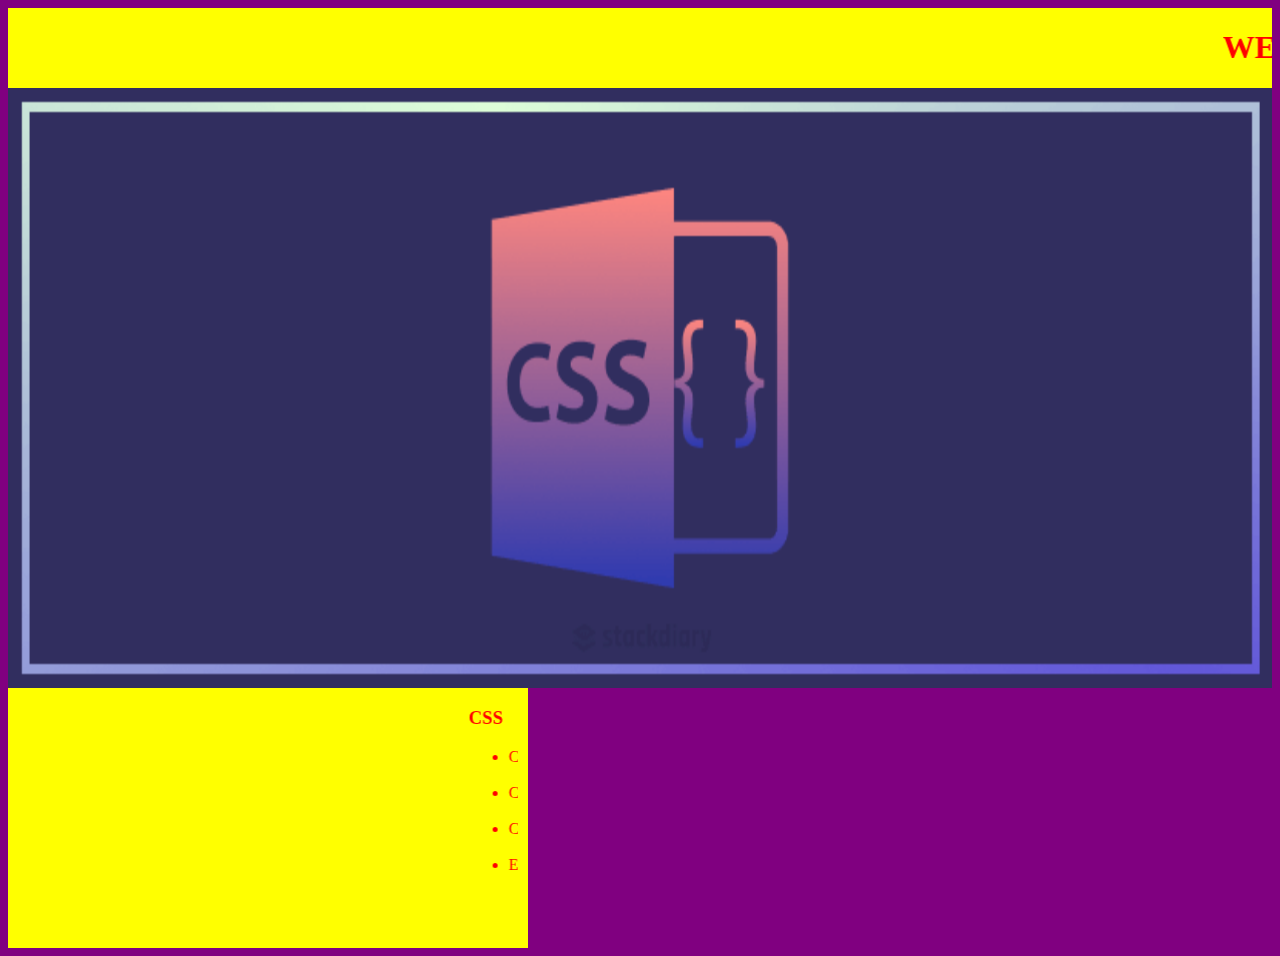
<file: LabCycle 2/exp5 Basic_CSS/index.html>
<html>
 <head>
  <link rel="stylesheet" href="style.css">
  <title>Basic CSS</title>
 </head>
 <body>
  <div id="div1">
   <marquee>
    <h1>WELCOME TO THE WORLD OF CSS!</h1>
   </marquee>
  </div>
  <div id="div2">
   
    <img src="css.png">
   
  </div>
  
   <div class="div3">
    <marquee>
    <h3>CSS</h3>
    <ul>
     <li>CSS stands for Cascading Style Sheets.</li><br>
     <li>CSS describes how HTML elements are to be displayed on screen, paper, or in other media.</li><br>
     <li>CSS saves a lot of work. It can control the layout of multiple web pages all at once.</li><br>
     <li>External stylesheets are stored in CSS files.</li><br>
    </ul>
   </marquee>
   </div>
 </body>
</html>
</file>
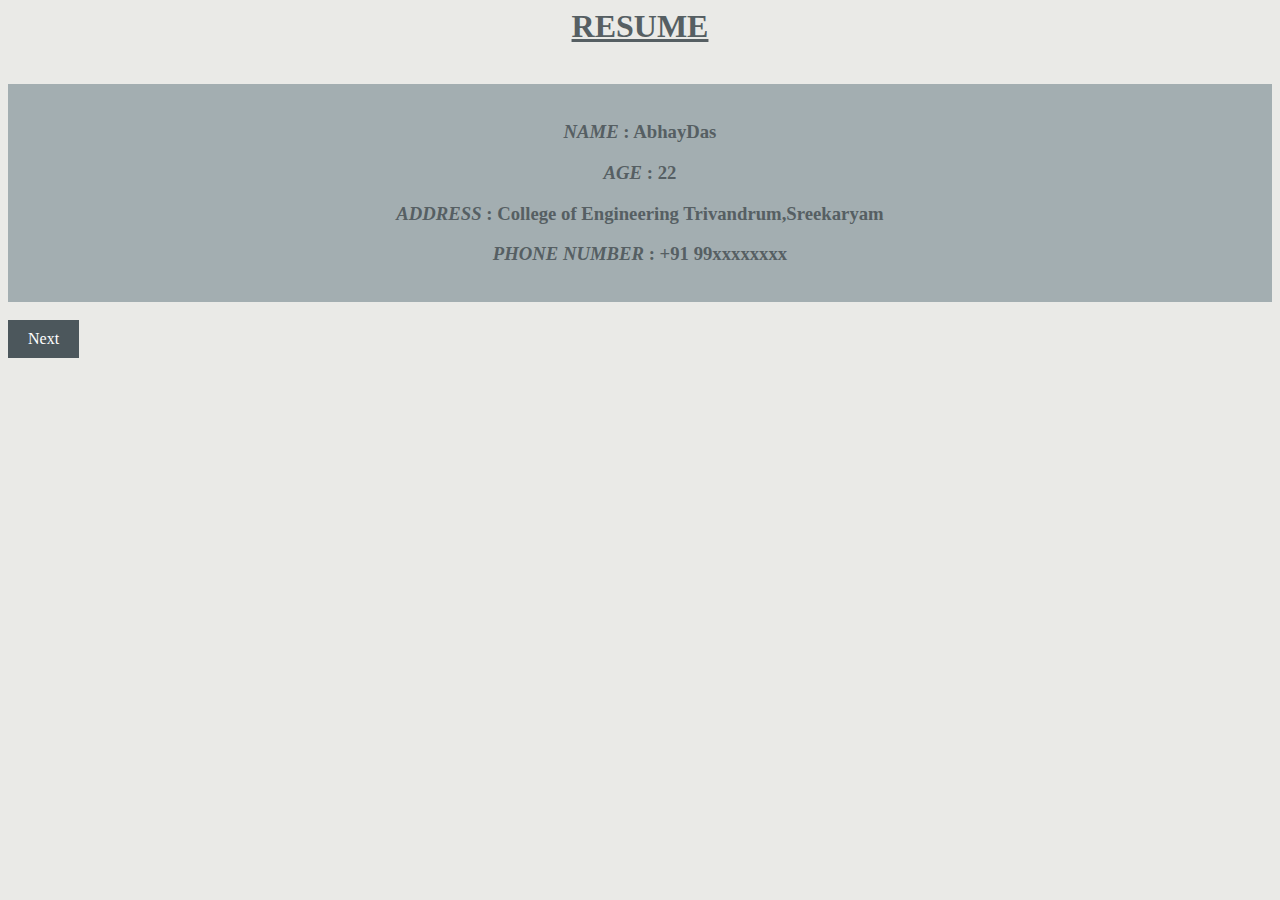
<file: exp1 Resume CSS/Page1.html>
<html>
 <head>
  <link rel="stylesheet" href="style.css">
  <title>Resume 1</title>
 </head>
 <body>
  <div id="head"> <center><h1><b><u>RESUME</u></b></h1></center> </div> <br>
  <div id="details"> <center> <br>
  <h3><i>NAME</i> : AbhayDas</h3>
  <h3><i>AGE</i> : 22</h3>
  <h3><i>ADDRESS</i> : College of Engineering Trivandrum,Sreekaryam</h3>
  <h3><i>PHONE NUMBER</i> : +91 99xxxxxxxx</h3> </center> <br>
  </div>
  
  <br>

  <a href="Page2.html">Next</a>
 </body>
</html>
</file>
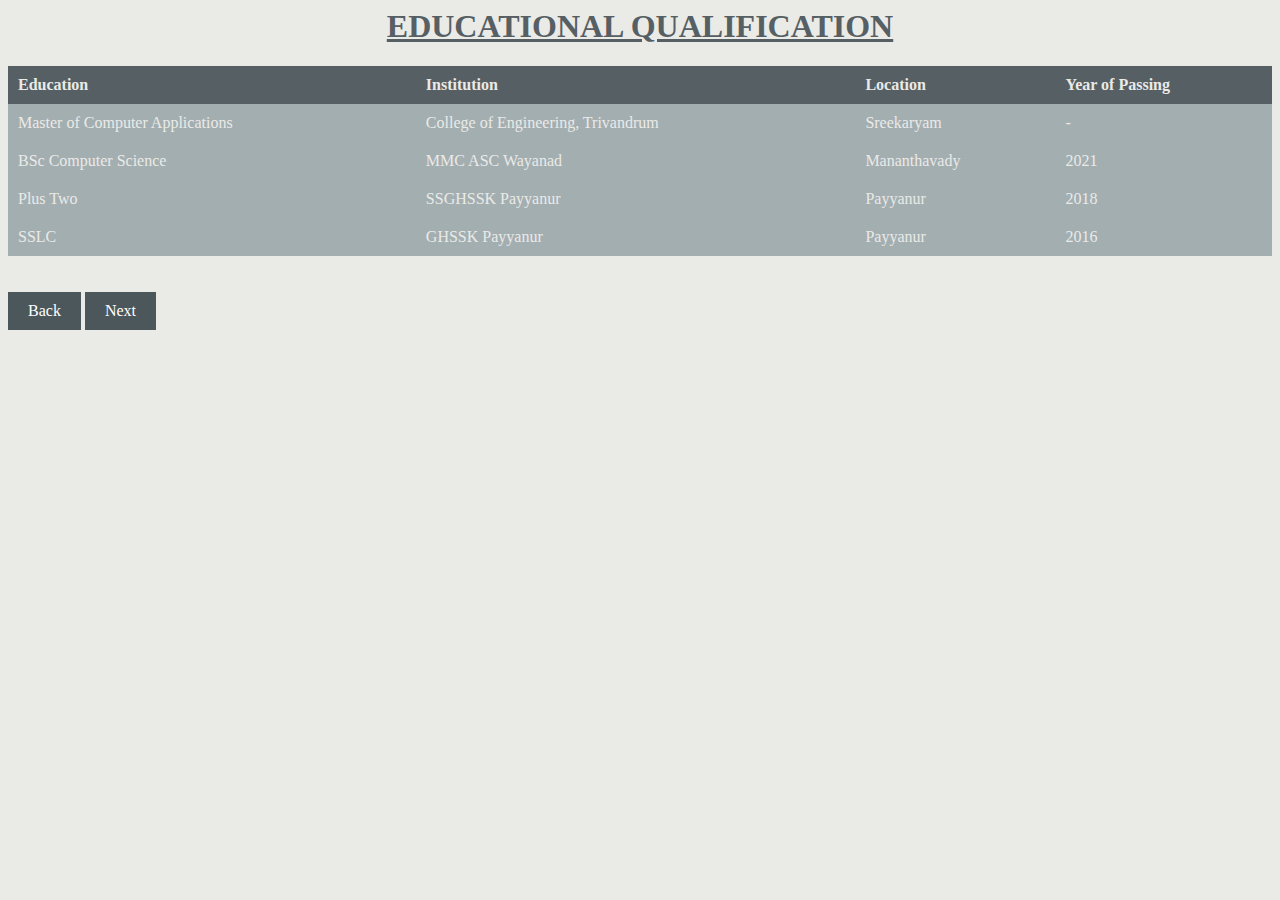
<file: exp1 Resume CSS/Page2.html>
<html>
 <head>
  <link rel="stylesheet" href="style.css">
  <title>Resume 2</title>
 </head>
 <body>
  <center><h1><b><u>EDUCATIONAL QUALIFICATION</u></b></h1></center>

  <Table>
   <th>Education</th>
   <th>Institution</th>
   <th>Location</th>
   <th>Year of Passing</th>
    <tr>
     <td>Master of Computer Applications</td>
     <td>College of Engineering, Trivandrum</td>
     <td>Sreekaryam</td>
     <td>-</td>
    </tr>
    <tr>
     <td>BSc Computer Science</td>
     <td>MMC ASC Wayanad</td>
     <td>Mananthavady</td>
     <td>2021</td>
    </tr>
    <tr>
     <td>Plus Two</td>
     <td>SSGHSSK Payyanur</td>
     <td>Payyanur</td>
     <td>2018</td>
    </tr>
    <tr>
     <td>SSLC</td>
     <td>GHSSK Payyanur</td>
     <td>Payyanur</td>
     <td>2016</td>
    </tr>
   </Table>
   
   <br><br>

   <a href="Page1.html">Back</a>
   <a href="Page3.html">Next</a>

 </body>
</html>
</file>
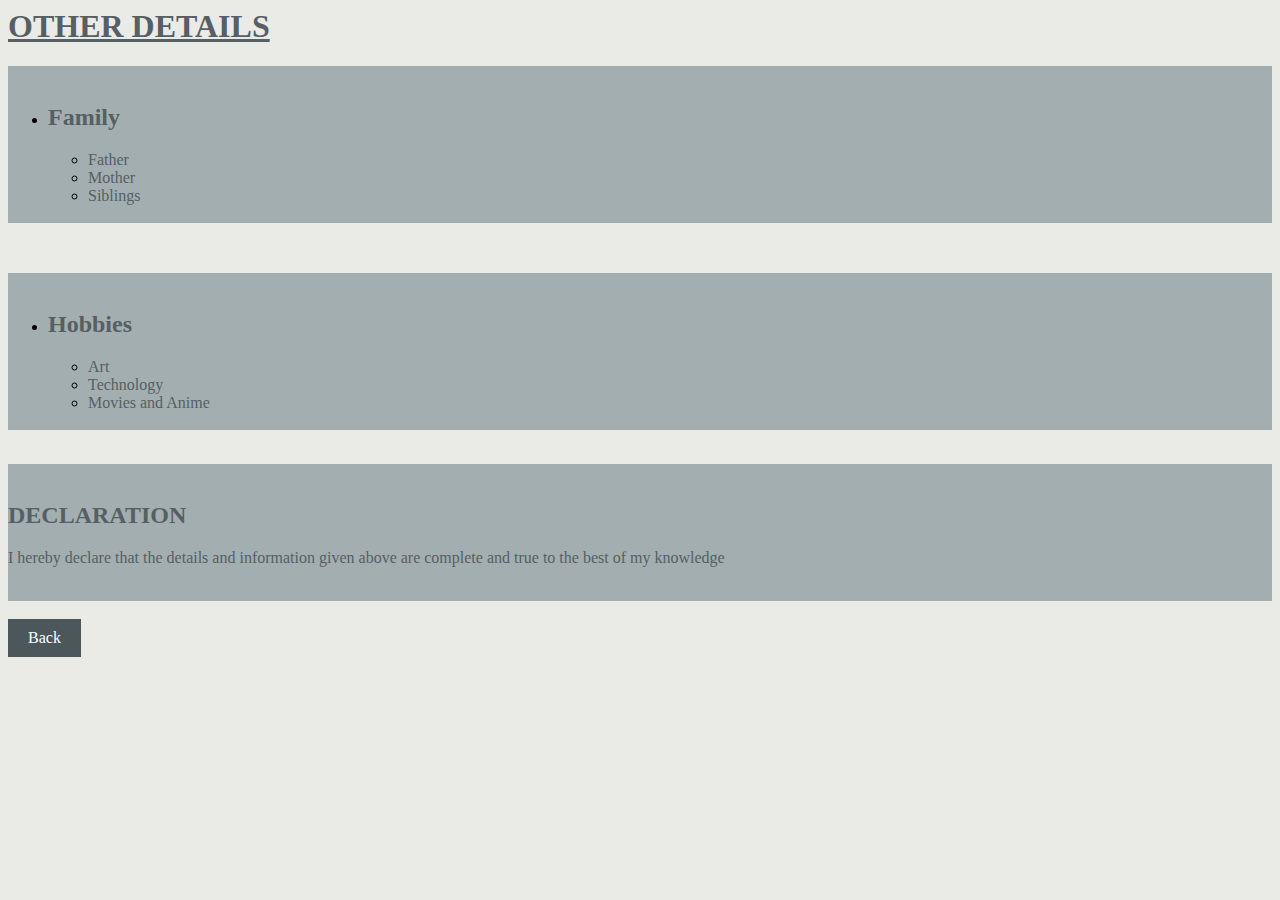
<file: exp1 Resume CSS/Page3.html>
<html>
 <head>
  <link rel="stylesheet" href="style.css">
  <title>Resume 3</title>
 </head>
 <body>
  <h1><u>OTHER DETAILS</u></h1>
  <div id="details">
   <ul> <br>
    <li><h2>Family</h2></li>
     <ul>
      <li>Father</li>
     </ul>
     <ul>
      <li>Mother</li>
     </ul>
     <ul>
      <li>Siblings</li>
     <ul>
    </ul>

    <br>

    </div>

    <br>
     
    <div id="details">
    <ul> <br>
     <li><h2>Hobbies</h2></li>
      <ul>
       <li>Art</li>
       <li>Technology</li>
       <li>Movies and Anime</li> <br>
      </ul>
     </ul>
    </div>

    <br>

    <div id="details"> <br>
     <h2>DECLARATION</h2>
      <p>I hereby declare that the details and information given above are complete and true to the best of my knowledge</p>
        <br>
    </div>
    <br>

        <a href="Page2.html">Back   </a>
    </body>
</html>
</file>
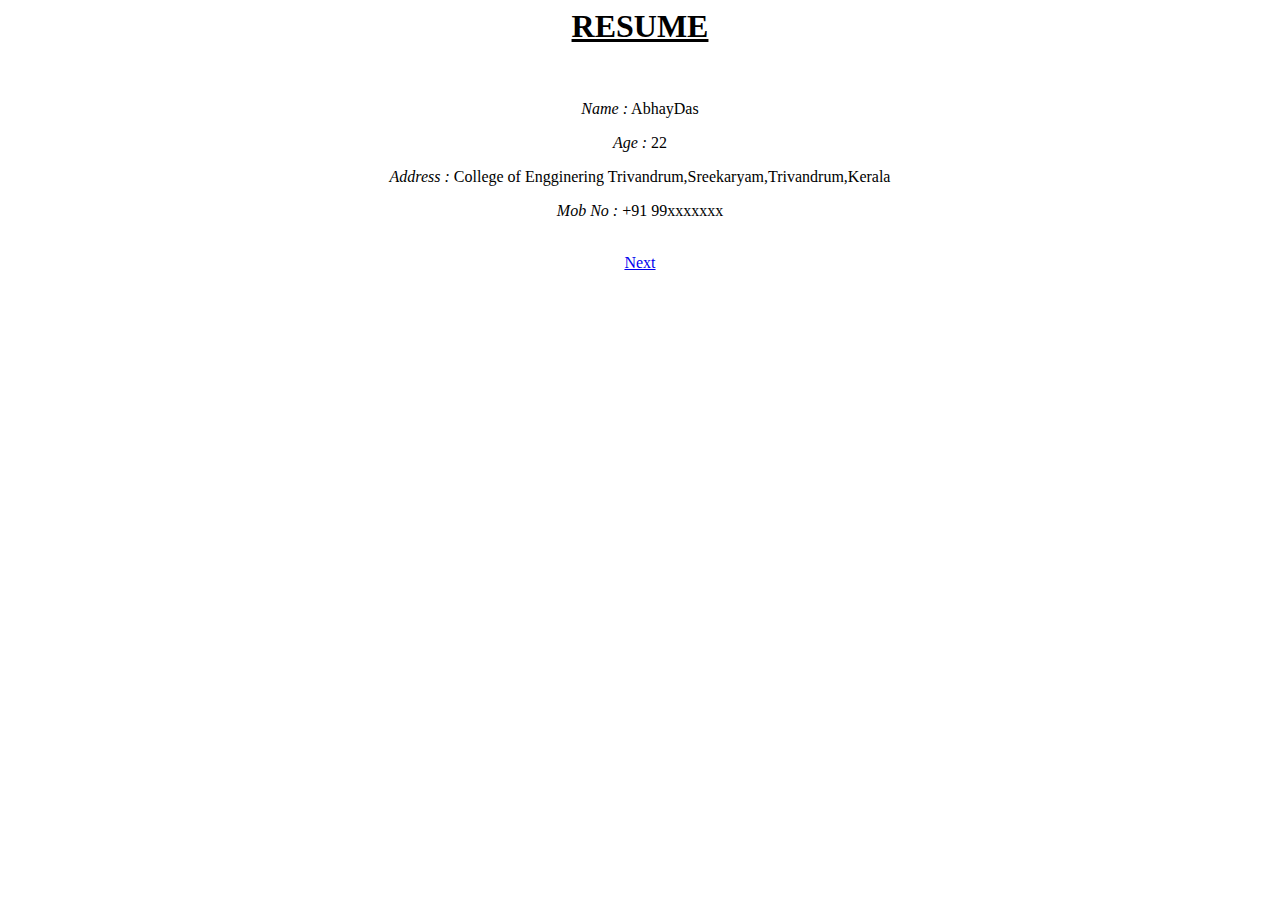
<file: exp1 Resume/test1.html>
<html>
<head>
<title>
Resume Page 1
</title>
</head>
<body>
<center><h1><b><u>RESUME</u></b></H1><br>
<P><I>Name :</i> AbhayDas</P>
<P><I>Age :</i> 22 </P>
<P><I>Address :</i> College of Engginering Trivandrum,Sreekaryam,Trivandrum,Kerala</P>
<P><I>Mob No :</i> +91 99xxxxxxx</P><br>
<a href="test2.html">Next</a>
</body>
</html>
</file>
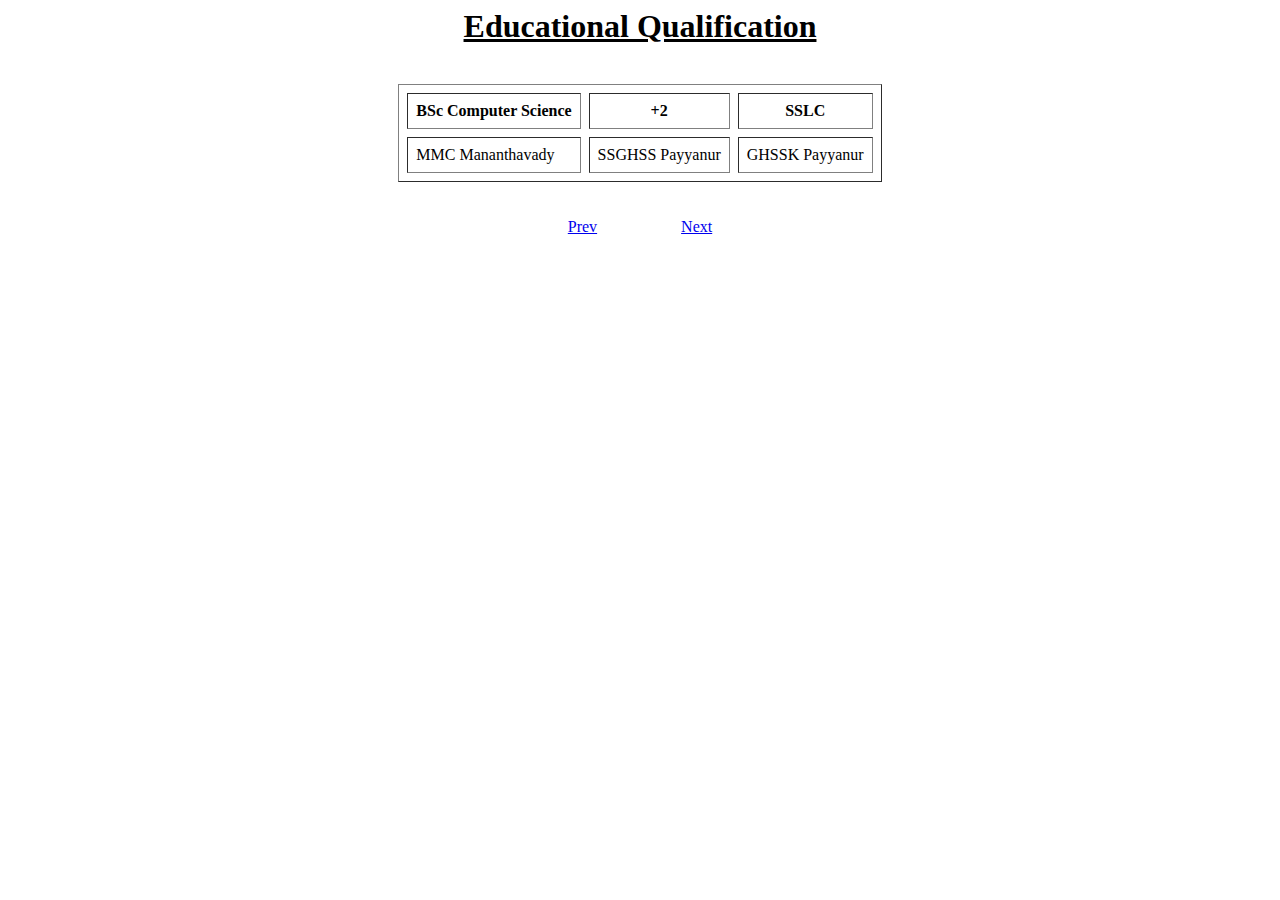
<file: exp1 Resume/test2.html>
<html>
<head>
<title>
Resume Page 2
</title></head>
<body>
<center>
<h1><u>Educational Qualification</u></h1><br>
 <table border="1"cellspacing="8" cellpadding="8">
  <tr>
    <th>BSc Computer Science </th>
    <th>+2</th>
    <th>SSLC</th>
  </tr>
  <tr>
    <td>MMC Mananthavady </td>
    <td>SSGHSS Payyanur</td>
<td>GHSSK Payyanur </td>
  </tr>
</table><br><br>
<a href="test1.html">Prev</a> &nbsp&nbsp&nbsp&nbsp&nbsp&nbsp&nbsp&nbsp&nbsp&nbsp&nbsp&nbsp&nbsp&nbsp&nbsp&nbsp&nbsp&nbsp&nbsp&nbsp<a href="test3.html">Next</a> </center>
</body>
</html>
</file>
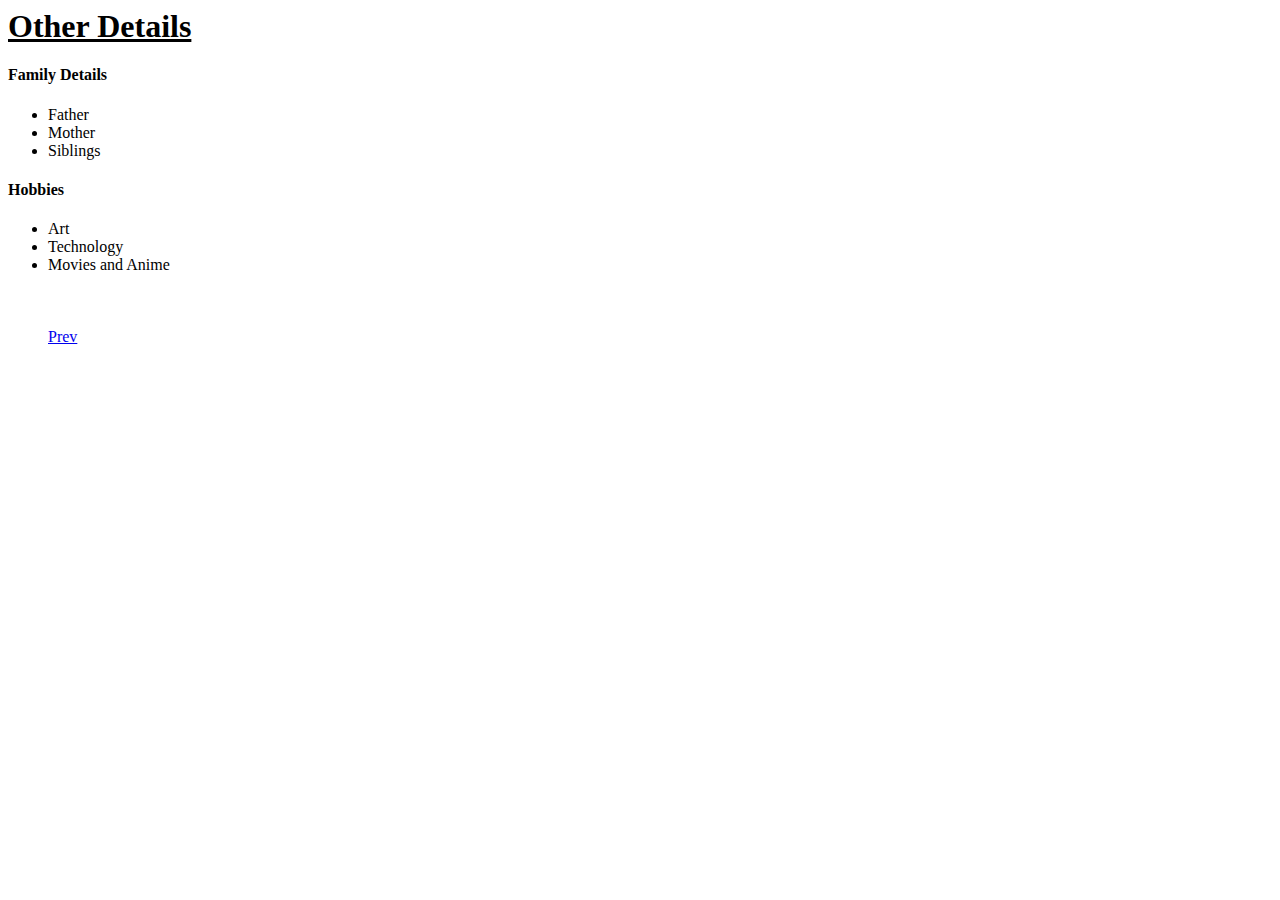
<file: exp1 Resume/test3.html>
<html>
<head>
<title>
Resume Page 3
</title></head>
<body>

<H1><u>Other Details</u></h1>
<h4>Family Details</h4>
<ul>
<li>Father</li>
<li>Mother</li>
<li>Siblings</li>
</ul>
<h4>Hobbies</h4>
<ul>
<li>Art</li>
<li>Technology</li>
<li>Movies and Anime</li><br><br><br>
<a href="test2.html">Prev</a>

</body>
</html>
</file>
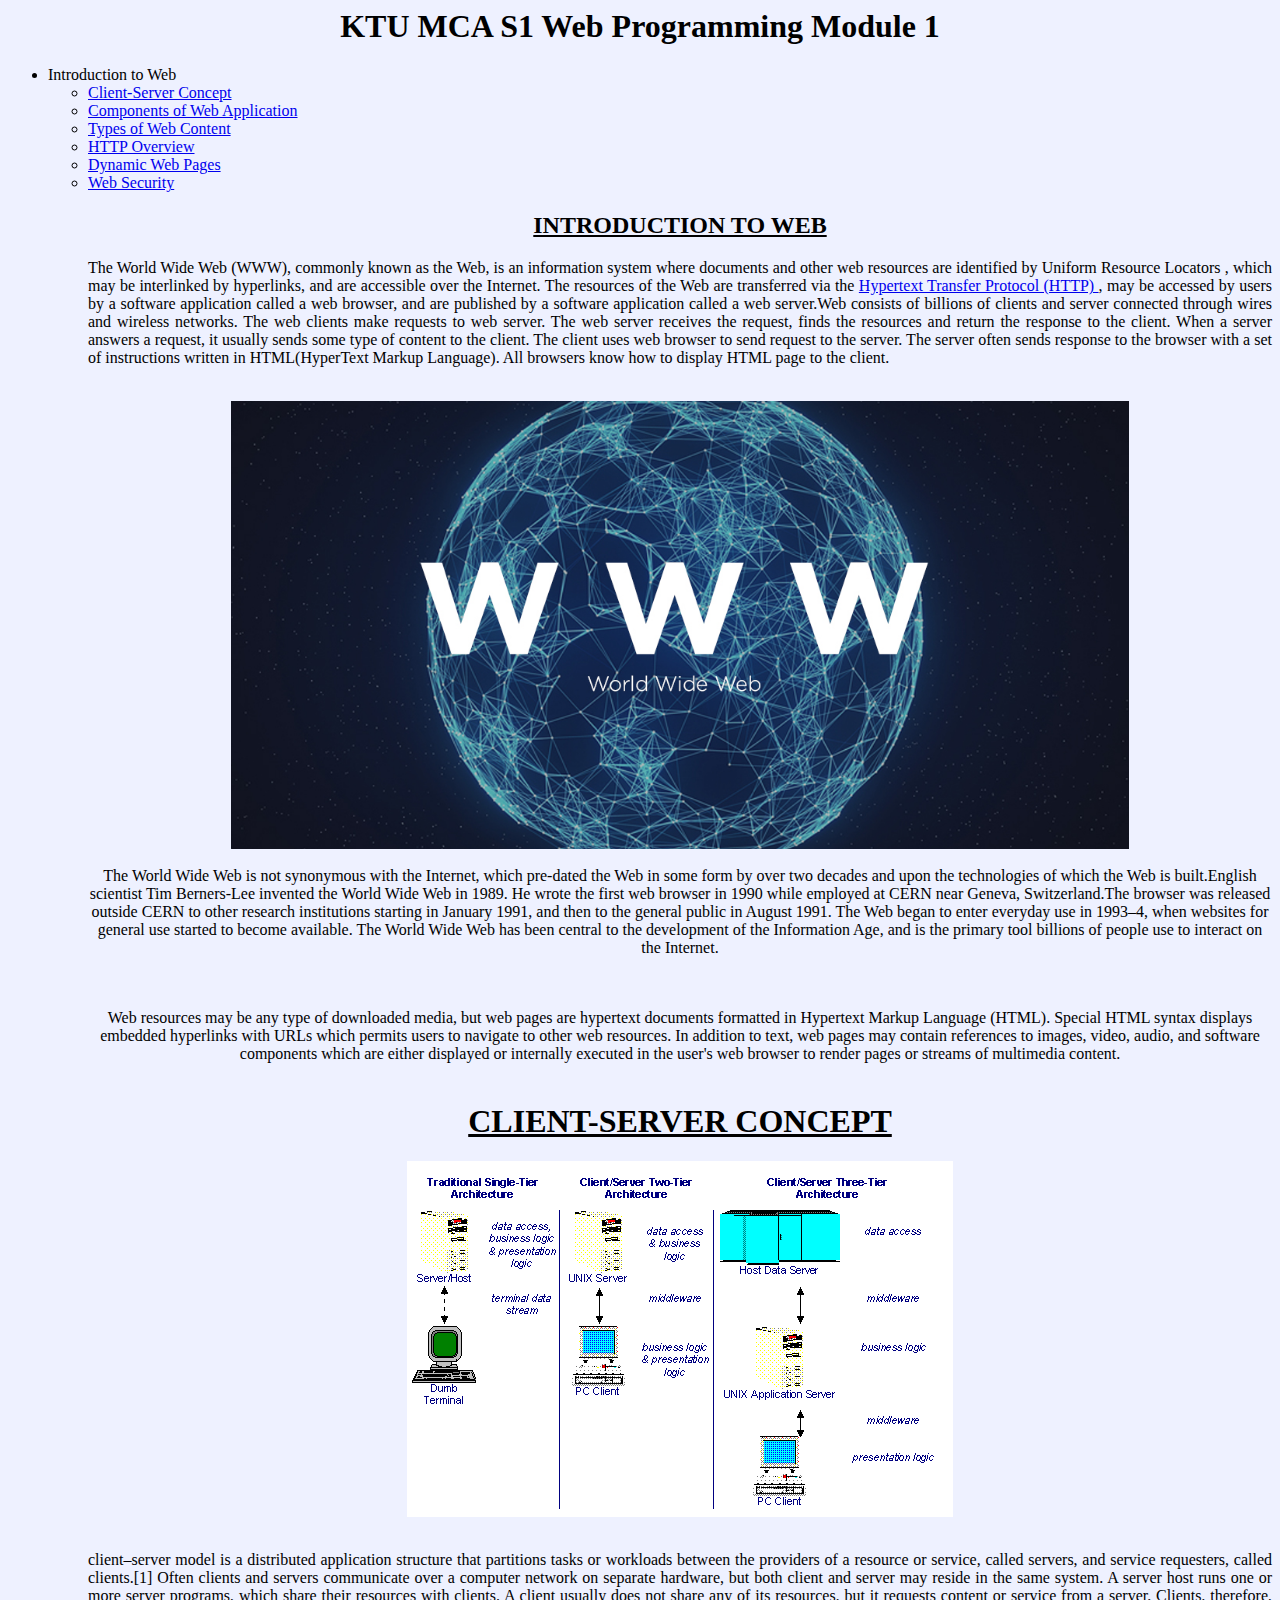
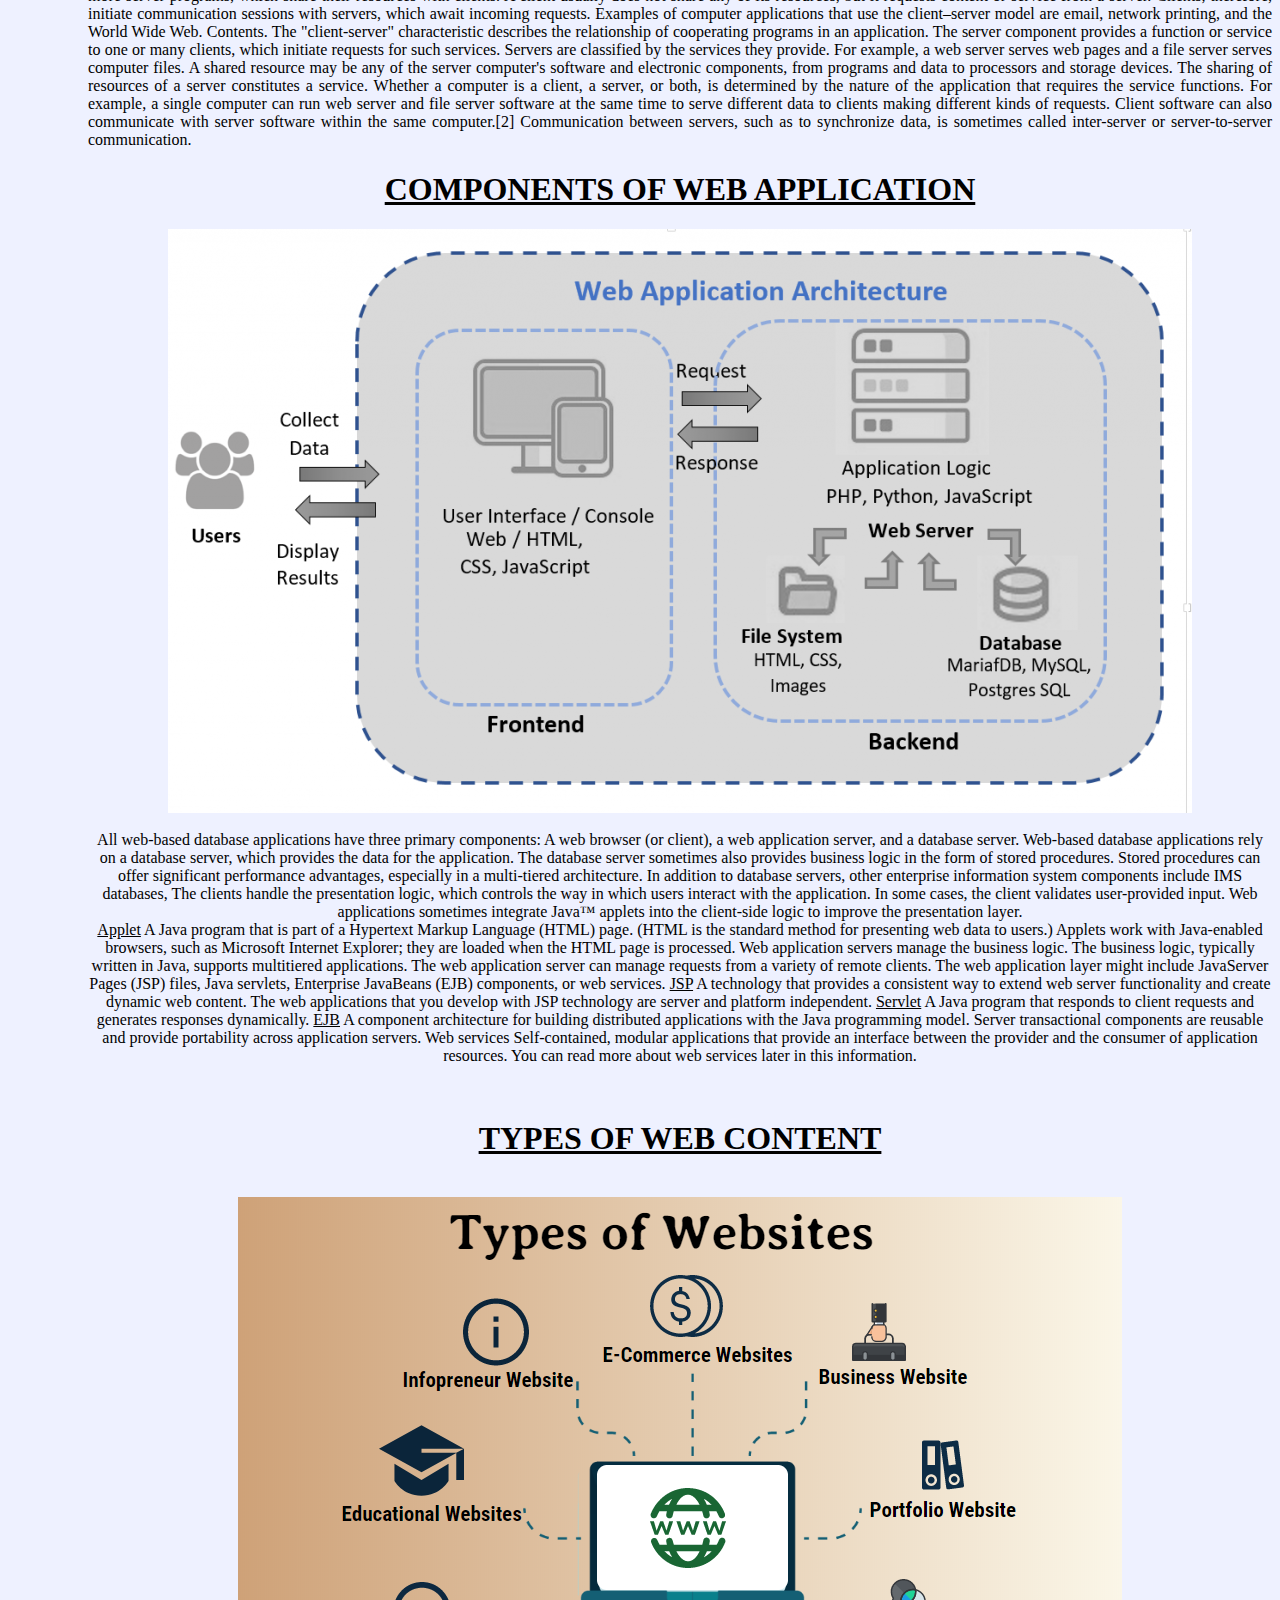
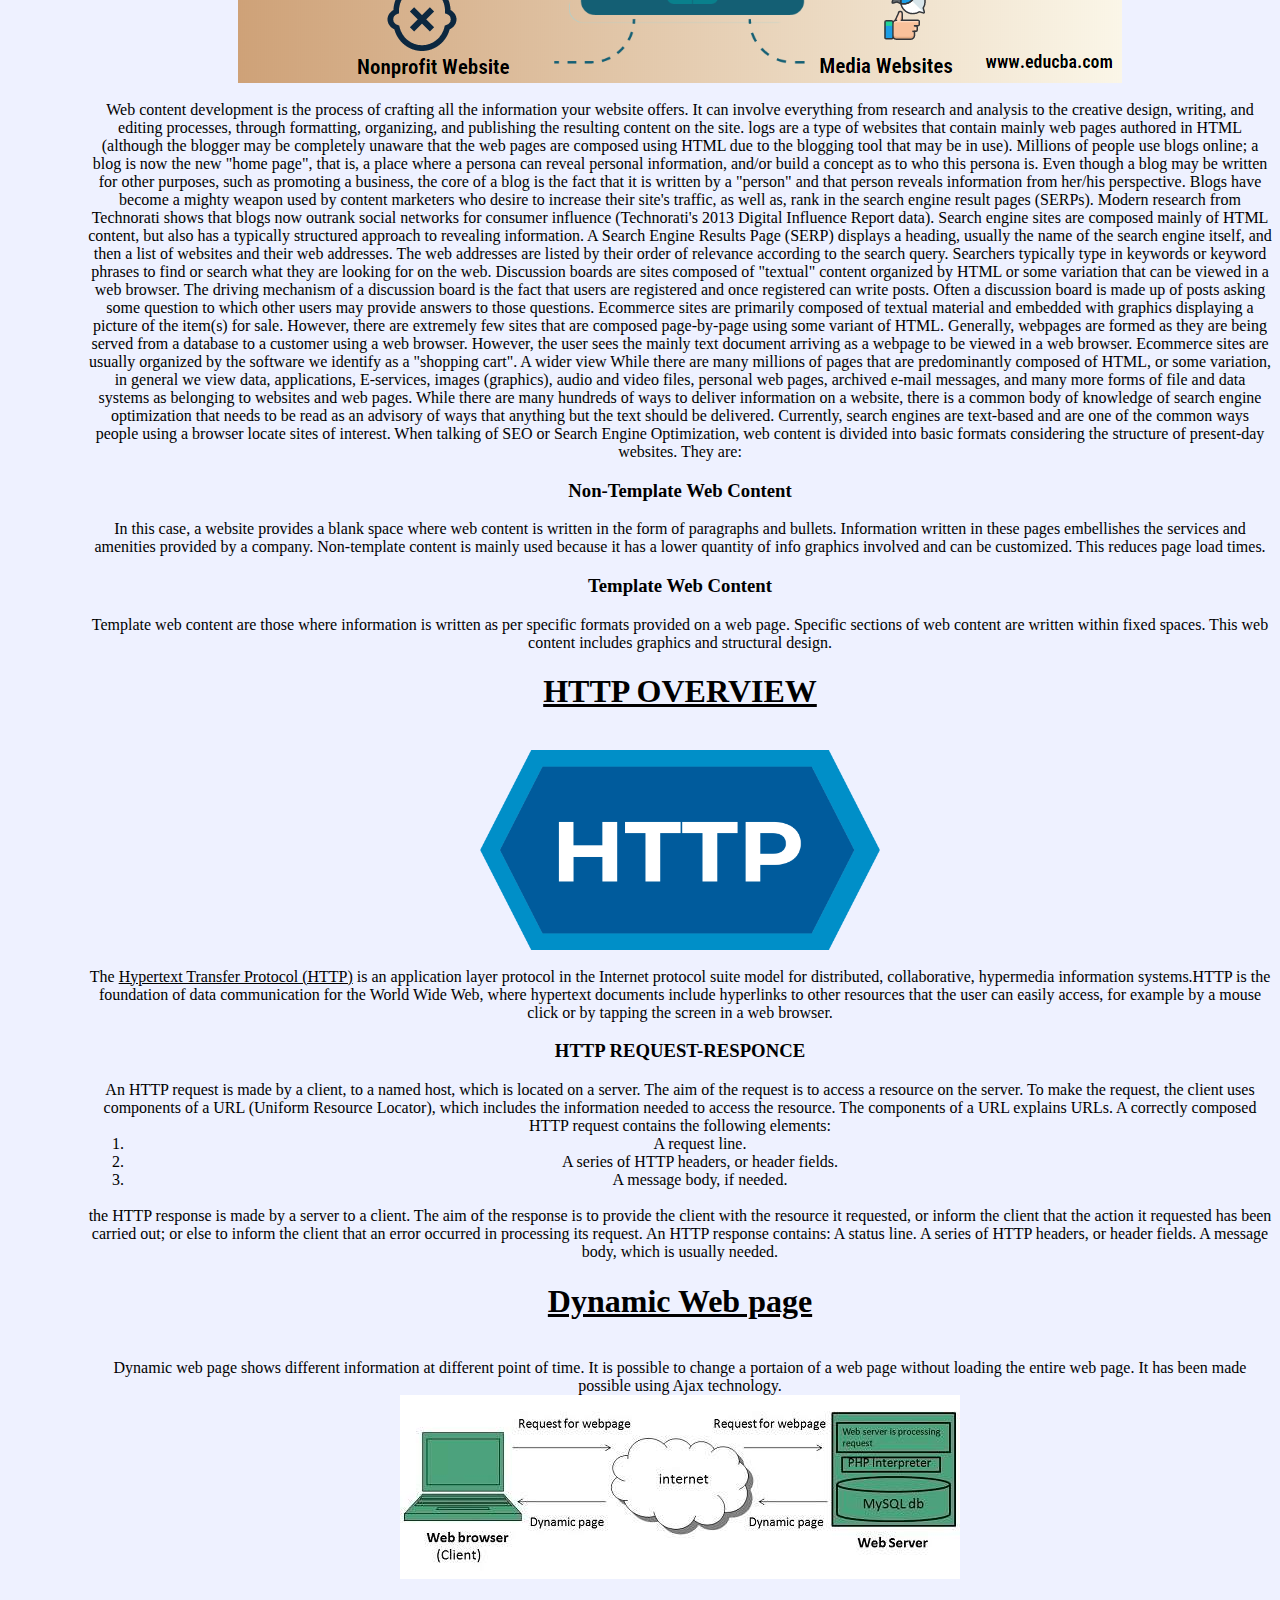
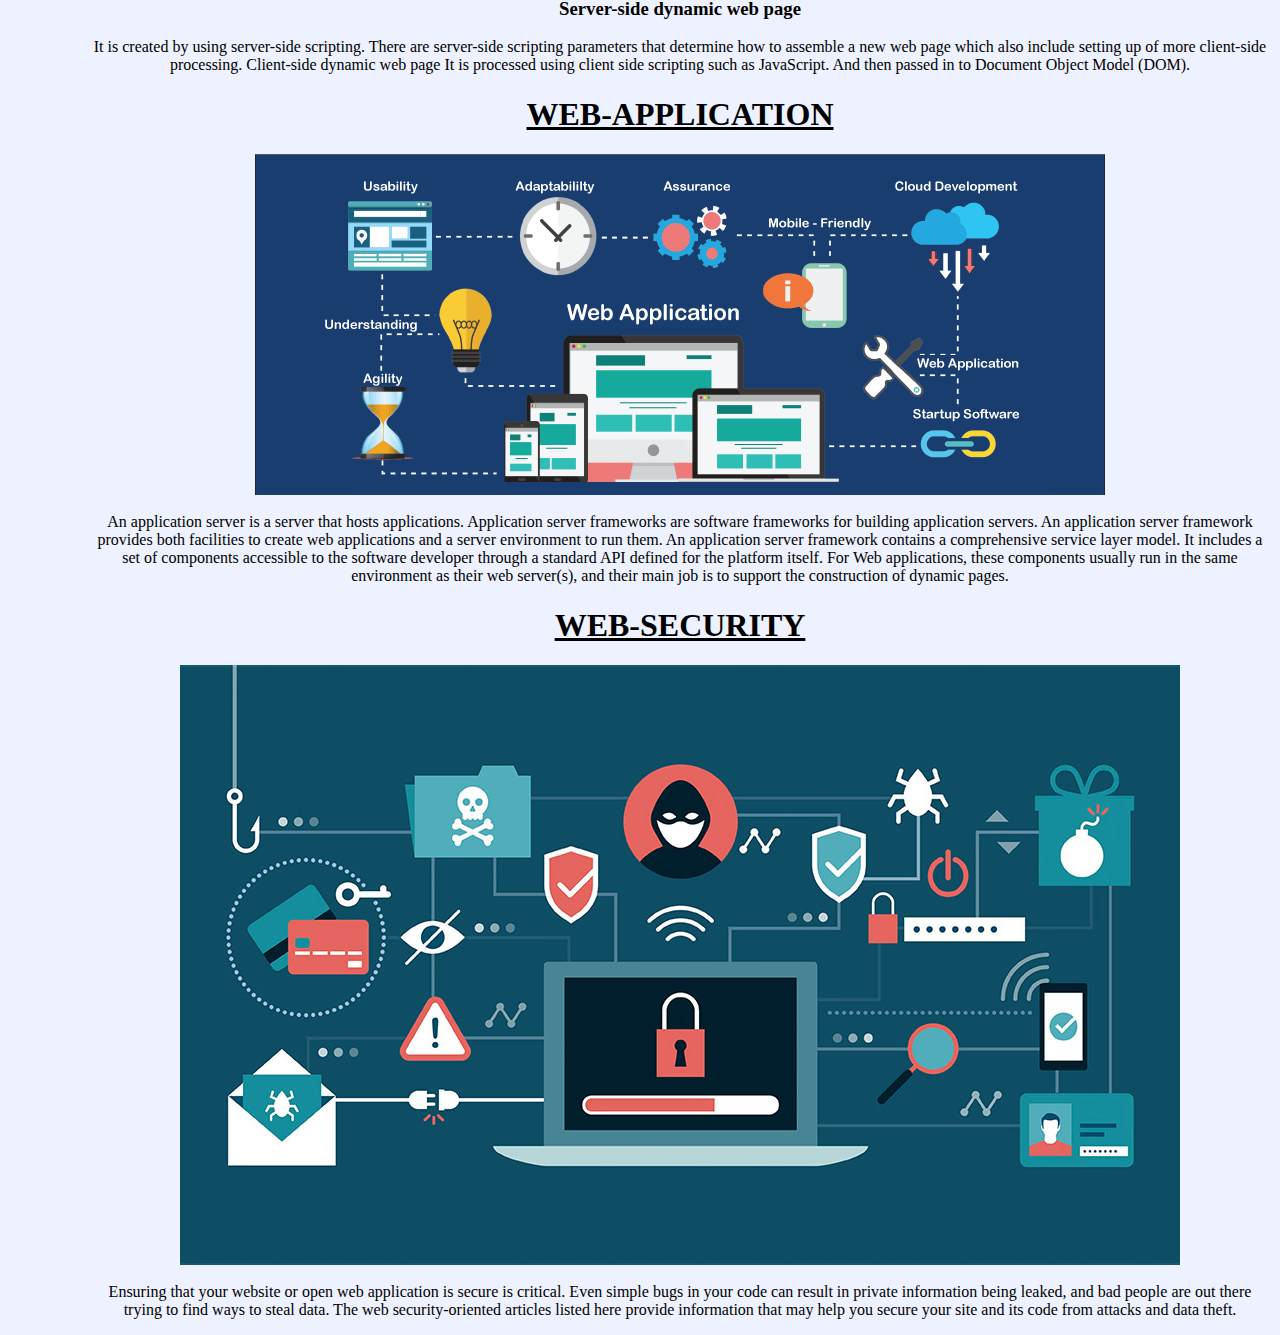
<file: exp2 Links/Ex2-LinksWithinPage2.html>
<html>
<head>
<title>Web Programming S1 MCA Module 1</title>
</head>
<h1>

</style>
<body bgcolor="#EEF1FF">

<h1><center>KTU MCA S1 Web Programming Module 1</center></h1>
<ul>
 <li>Introduction to Web</li>
 <ul>
  <li><a href="#client">Client-Server Concept</a></li>
  <li><a href="#web">Components of Web Application</a></li>
  <li><a href="#content">Types of Web Content</a></li>
  <li><a href="#http">HTTP Overview</a></li>
  <li><a href="#dynamic">Dynamic Web Pages</a></li>
  <li><a href="#security">Web Security</a></li>

<h2><center><u>INTRODUCTION TO WEB</u></center></h2>
<p align="justify" id="www">
The World Wide Web (WWW), commonly known as the Web, is an information system where documents and other web resources are identified by Uniform Resource Locators , which may be interlinked by hyperlinks, and are accessible over the Internet. The resources of the Web are transferred via the <a href="#http"> Hypertext Transfer Protocol (HTTP) </a>, may be accessed by users by a software application called a web browser, and are published by a software application called a web server.Web consists of billions of clients and server connected through wires and wireless networks. The web clients make requests to web server. The web server receives the request, finds the resources and return the response to the client. When a server answers a request, it usually sends some type of content to the client. The client uses web browser to send request to the server. The server often sends response to the browser with a set of instructions written in HTML(HyperText Markup Language). All browsers know how to display HTML page to the client. <br> <br> <center><img src="www.png" alt="not found"></ceter><br> <br>
The World Wide Web is not synonymous with the Internet, which pre-dated the Web in some form by over two decades and upon the technologies of which the Web is built.English scientist Tim Berners-Lee invented the World Wide Web in 1989. He wrote the first web browser in 1990 while employed at CERN near Geneva, Switzerland.The browser was released outside CERN to other research institutions starting in January 1991, and then to the general public in August 1991. The Web began to enter everyday use in 1993–4, when websites for general use started to become available. The World Wide Web has been central to the development of the Information Age, and is the primary tool billions of people use to interact on the Internet.</p>
<br><br>
Web resources may be any type of downloaded media, but web pages are hypertext documents formatted in Hypertext Markup Language (HTML). Special HTML syntax displays embedded hyperlinks with URLs which permits users to navigate to other web resources. In addition to text, web pages may contain references to images, video, audio, and software components which are either displayed or internally executed in the user's web browser to render pages or streams of multimedia content.<br><br>

<h1  id="client" ><u>CLIENT-SERVER CONCEPT</u></h1>
<img src="client-server2.GIF"><br><br>
<p align="justify">
client–server model is a distributed application structure that partitions tasks or workloads between the providers of a resource or service, called servers, and service requesters, called clients.[1] Often clients and servers communicate over a computer network on separate hardware, but both client and server may reside in the same system. A server host runs one or more server programs, which share their resources with clients. A client usually does not share any of its resources, but it requests content or service from a server. Clients, therefore, initiate communication sessions with servers, which await incoming requests. Examples of computer applications that use the client–server model are email, network printing, and the World Wide Web.
Contents. The "client-server" characteristic describes the relationship of cooperating programs in an application. The server component provides a function or service to one or many clients, which initiate requests for such services. Servers are classified by the services they provide. For example, a web server serves web pages and a file server serves computer files. A shared resource may be any of the server computer's software and electronic components, from programs and data to processors and storage devices. The sharing of resources of a server constitutes a service. Whether a computer is a client, a server, or both, is determined by the nature of the application that requires the service functions. For example, a single computer can run web server and file server software at the same time to serve different data to clients making different kinds of requests. Client software can also communicate with server software within the same computer.[2] Communication between servers, such as to synchronize data, is sometimes called inter-server or server-to-server communication. </p>

<p >
<h1 id="web" ><u>COMPONENTS OF WEB APPLICATION</u></H1>
<img src="compwebapp.png"><br><br>

All web-based database applications have three primary components: A web browser (or client), a web application server, and a database server.
Web-based database applications rely on a database server, which provides the data for the application. The database server sometimes also provides business logic in the form of stored procedures. Stored procedures can offer significant performance advantages, especially in a multi-tiered architecture. In addition to database servers, other enterprise information system components include IMS databases, 
The clients handle the presentation logic, which controls the way in which users interact with the application. In some cases, the client validates user-provided input. Web applications sometimes integrate Java™ applets into the client-side logic to improve the presentation layer.<br>

<u>Applet</u>
    A Java program that is part of a Hypertext Markup Language (HTML) page. (HTML is the standard method for presenting web data to users.) Applets work with Java-enabled browsers, such as Microsoft Internet Explorer; they are loaded when the HTML page is processed.

Web application servers manage the business logic. The business logic, typically written in Java, supports multitiered applications. The web application server can manage requests from a variety of remote clients. The web application layer might include JavaServer Pages (JSP) files, Java servlets, Enterprise JavaBeans (EJB) components, or web services.

<u>JSP</u>
    A technology that provides a consistent way to extend web server functionality and create dynamic web content. The web applications that you develop with JSP technology are server and platform independent.
<u>Servlet</u>
    A Java program that responds to client requests and generates responses dynamically.
<u>EJB</u>
    A component architecture for building distributed applications with the Java programming model. Server transactional components are reusable and provide portability across application servers.
Web services
    Self-contained, modular applications that provide an interface between the provider and the consumer of application resources. You can read more about web services later in this information.

</p><br>
<p >
<h1 id="content" ><u>TYPES OF WEB CONTENT</u></H1><br>
<img src="Types-of-Websites.png"><br><br>
Web content development is the process of crafting all the information your website offers. It can involve everything from research and analysis to the creative design, writing, and editing processes, through formatting, organizing, and publishing the resulting content on the site.
logs are a type of websites that contain mainly web pages authored in HTML (although the blogger may be completely unaware that the web pages are composed using HTML due to the blogging tool that may be in use). Millions of people use blogs online; a blog is now the new "home page", that is, a place where a persona can reveal personal information, and/or build a concept as to who this persona is. Even though a blog may be written for other purposes, such as promoting a business, the core of a blog is the fact that it is written by a "person" and that person reveals information from her/his perspective. Blogs have become a mighty weapon used by content marketers who desire to increase their site's traffic, as well as, rank in the search engine result pages (SERPs). Modern research from Technorati shows that blogs now outrank social networks for consumer influence (Technorati's 2013 Digital Influence Report data).

Search engine sites are composed mainly of HTML content, but also has a typically structured approach to revealing information. A Search Engine Results Page (SERP) displays a heading, usually the name of the search engine itself, and then a list of websites and their web addresses. The web addresses are listed by their order of relevance according to the search query. Searchers typically type in keywords or keyword phrases to find or search what they are looking for on the web.

Discussion boards are sites composed of "textual" content organized by HTML or some variation that can be viewed in a web browser. The driving mechanism of a discussion board is the fact that users are registered and once registered can write posts. Often a discussion board is made up of posts asking some question to which other users may provide answers to those questions.

Ecommerce sites are primarily composed of textual material and embedded with graphics displaying a picture of the item(s) for sale. However, there are extremely few sites that are composed page-by-page using some variant of HTML. Generally, webpages are formed as they are being served from a database to a customer using a web browser. However, the user sees the mainly text document arriving as a webpage to be viewed in a web browser. Ecommerce sites are usually organized by the software we identify as a "shopping cart".
A wider view

While there are many millions of pages that are predominantly composed of HTML, or some variation, in general we view data, applications, E-services, images (graphics), audio and video files, personal web pages, archived e-mail messages, and many more forms of file and data systems as belonging to websites and web pages.

While there are many hundreds of ways to deliver information on a website, there is a common body of knowledge of search engine optimization that needs to be read as an advisory of ways that anything but the text should be delivered. Currently, search engines are text-based and are one of the common ways people using a browser locate sites of interest.

When talking of SEO or Search Engine Optimization, web content is divided into basic formats considering the structure of present-day websites. They are:

<H3>Non-Template Web Content</H3>

In this case, a website provides a blank space where web content is written in the form of paragraphs and bullets. Information written in these pages embellishes the services and amenities provided by a company. Non-template content is mainly used because it has a lower quantity of info graphics involved and can be customized. This reduces page load times.

<h3>Template Web Content</h3>

Template web content are those where information is written as per specific formats provided on a web page. Specific sections of web content are written within fixed spaces. This web content includes graphics and structural design.
<p >
<h1 id="http" ><u>HTTP OVERVIEW</u></h1><br>
<img src="http.png" width="400" height="200"><br><br>
The <u>Hypertext Transfer Protocol (HTTP)</u> is an application layer protocol in the Internet protocol suite model for distributed, collaborative, hypermedia information systems.HTTP is the foundation of data communication for the World Wide Web, where hypertext documents include hyperlinks to other resources that the user can easily access, for example by a mouse click or by tapping the screen in a web browser.
<h3>HTTP REQUEST-RESPONCE</h3>
An HTTP request is made by a client, to a named host, which is located on a server. The aim of the request is to access a resource on the server. To make the request, the client uses components of a URL (Uniform Resource Locator), which includes the information needed to access the resource. The components of a URL explains URLs.
A correctly composed HTTP request contains the following elements:
<ol>
<li>A request line.</li>
<li>A series of HTTP headers, or header fields.</li>
<li>A message body, if needed.</li>
</ol><BR>
the HTTP response is made by a server to a client. The aim of the response is to provide the client with the resource it requested, or inform the client that the action it requested has been carried out; or else to inform the client that an error occurred in processing its request.
An HTTP response contains:

    A status line.
    A series of HTTP headers, or header fields.
    A message body, which is usually needed.</p>

<p ><H1 id="dynamic"><u>Dynamic Web page</u></H1><br>

Dynamic web page shows different information at different point of time. It is possible to change a portaion of a web page without loading the entire web page. It has been made possible using Ajax technology.<br>
<img src="dynamic1.jpg"><br>
<h3>Server-side dynamic web page</h3>
It is created by using server-side scripting. There are server-side scripting parameters that determine how to assemble a new web page which also include setting up of more client-side processing.
Client-side dynamic web page
It is processed using client side scripting such as JavaScript. And then passed in to Document Object Model (DOM).
</p>
<p >
<h1 id="app"><u>WEB-APPLICATION</u></h1>
<img src="web-application.png"><br><br>
An application server is a server that hosts applications. Application server frameworks are software frameworks for building application servers. An application server framework provides both facilities to create web applications and a server environment to run them. An application server framework contains a comprehensive service layer model. It includes a set of components accessible to the software developer through a standard API defined for the platform itself. For Web applications, these components usually run in the same environment as their web server(s), and their main job is to support the construction of dynamic pages.</p>
<p >
<h1 id="security"><u>WEB-SECURITY</u></h1>
<img src="websec.jpg"><br><br>
Ensuring that your website or open web application is secure is critical. Even simple bugs in your code can result in private information being leaked, and bad people are out there trying to find ways to steal data. The web security-oriented articles listed here provide information that may help you secure your site and its code from attacks and data theft.

</body>
</html>
</file>
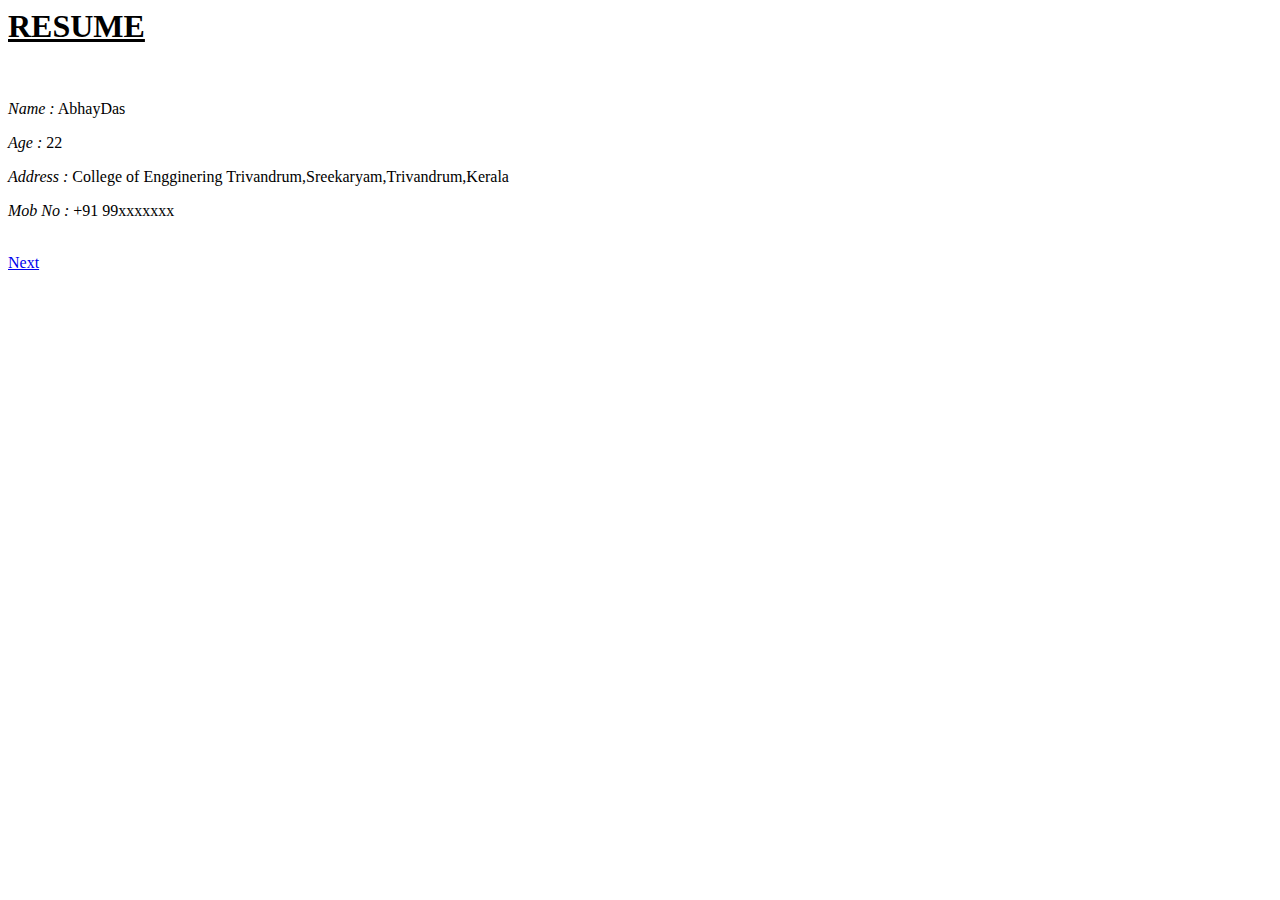
<file: exp3 Frames/test1.html>
<html>
<head>
<title>
Resume Page 1
</title>
</head>
<body>
<h1><b><u>RESUME</u></b></H1><br>
<P><I>Name :</i> AbhayDas</P>
<P><I>Age :</i> 22 </P>
<P><I>Address :</i> College of Engginering Trivandrum,Sreekaryam,Trivandrum,Kerala</P>
<P><I>Mob No :</i> +91 99xxxxxxx</P><br>
<a href="test2.html">Next</a>
</body>
</html>
</file>
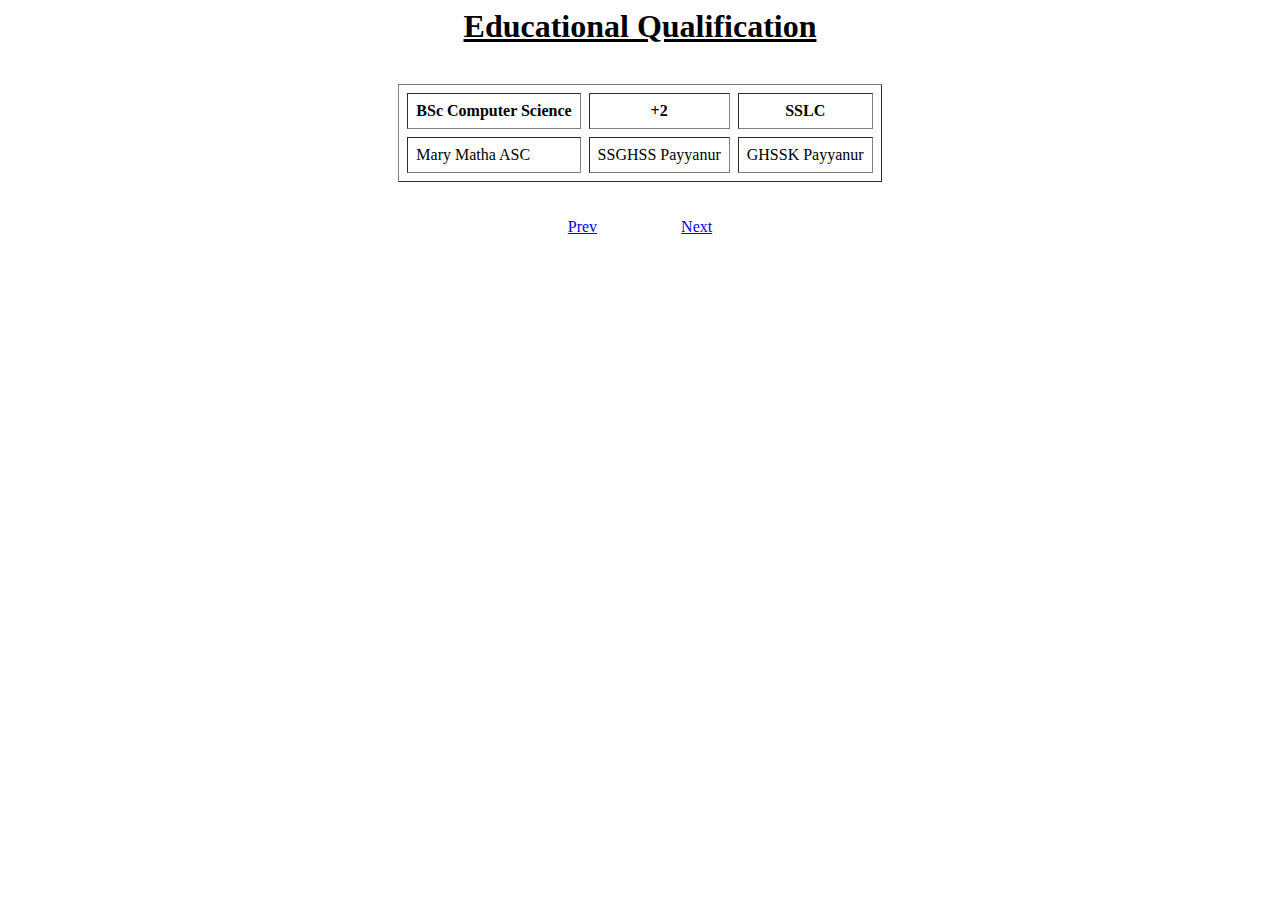
<file: exp3 Frames/test2.html>
<html>
<head>
<title>
Resume Page 2
</title></head>
<body>
<center>
<h1><u>Educational Qualification</u></h1><br>
 <table border="1"cellspacing="8" cellpadding="8">
  <tr>
    <th>BSc Computer Science </th>
    <th>+2</th>
    <th>SSLC</th>
  </tr>
  <tr>
    <td>Mary Matha ASC </td>
    <td>SSGHSS Payyanur</td>
<td>GHSSK Payyanur </td>
  </tr>
</table><br><br>
<a href="test1.html">Prev</a> &nbsp&nbsp&nbsp&nbsp&nbsp&nbsp&nbsp&nbsp&nbsp&nbsp&nbsp&nbsp&nbsp&nbsp&nbsp&nbsp&nbsp&nbsp&nbsp&nbsp<a href="test3.html">Next</a> </center>
</body>
</html>
</file>
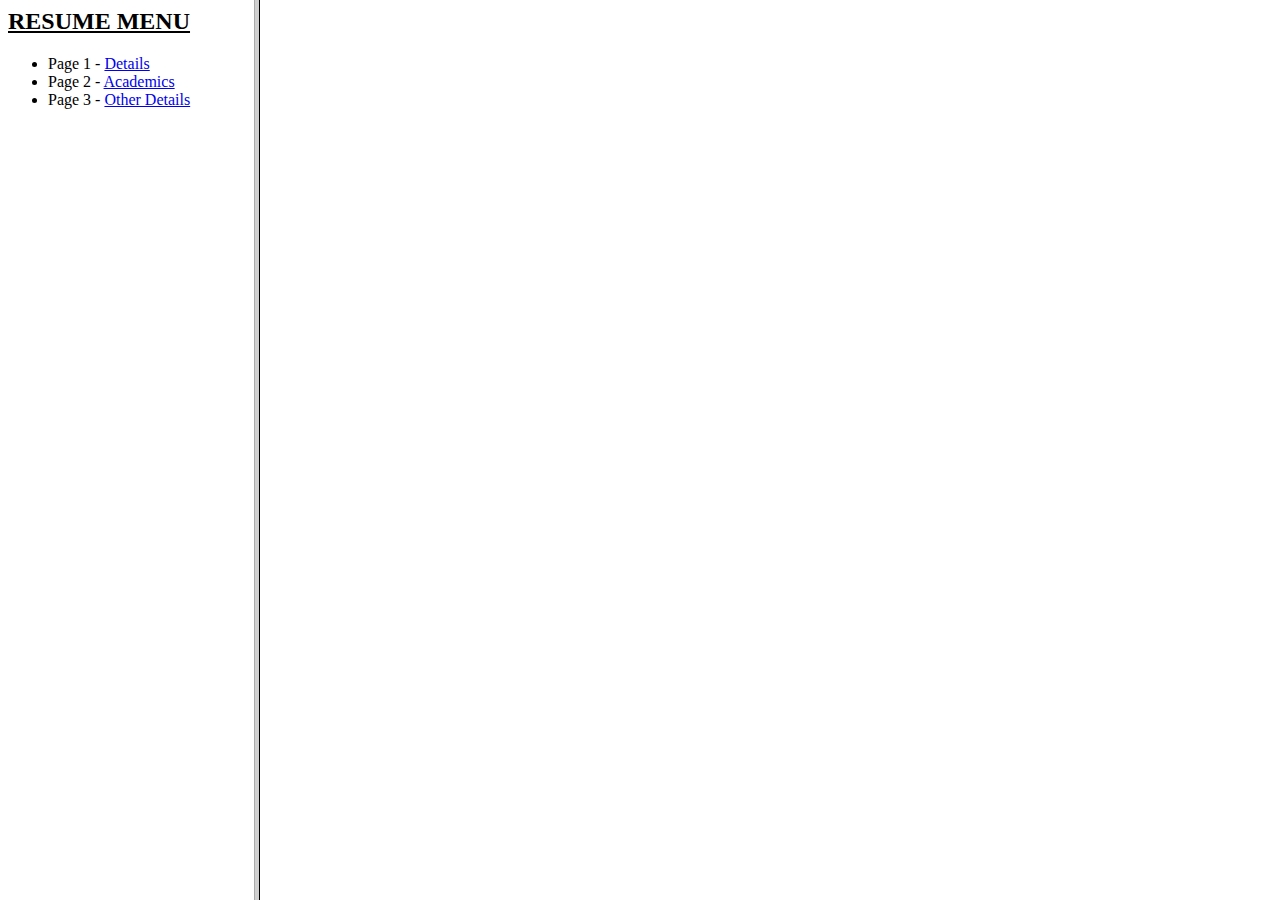
<file: exp3 Frames/test4frame.html>
<html>
 <head>
  <title>Frame Test</title>
 </head>
 
 <frameset cols="20%,80%">
  <frame name="a" src="test4frame-menu.html">
  <frame name="b" src=""> 
 </frameset>
 <body>
  <p>Frames not supported!</p>
 </body>
</html>
</file>
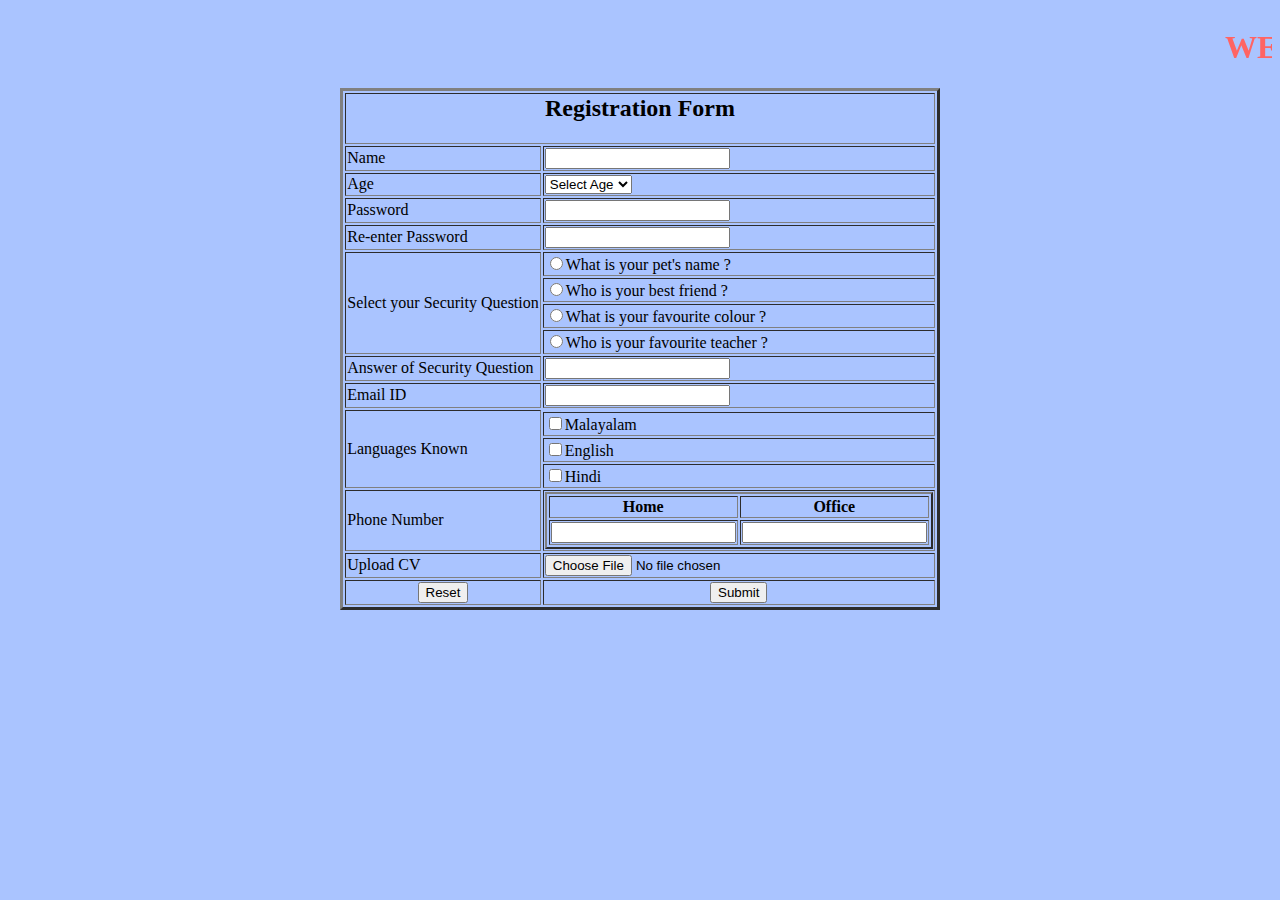
<file: exp4 Form/1forms.html>
<html>
 <head>
  <link rel="stylesheet" href="style.css">
  <title>Job Application</title>
 </head>
 <body>
  <marquee onmouseover="this.stop()" onmouseout="this.start()"> <h1> WELCOME TO FRESHERS WORLD!! </h1> </marquee>
  <form>
  <table border="3" align="center">
  <tr>
   <th colspan="2">
    <center><h2><b>Registration Form</b></h2></center>
   </th>
  </tr>
  <tr>
   <td>Name</td>
   <td><input type="text"></td>
  </tr>
  <tr>
   <td>Age</td>
   <td><select name="select">
    <option>Select Age</option>
    <option>18</option>
    <option>19</option>
    <option>20</option>
    <option>21</option>
    <option>22</option>
    <option>23</option>
    <option>24</option>
    <option>25</option>
   </td>
  </tr>
  <tr>
   <td>Password</td>
   <td><input type="password"></td>
  </tr>
  <tr>
   <td>Re-enter Password</td>
   <td><input type="password"></td>
  </tr>
  <tr>
   <td rowspan="4">Select your Security Question</td>
   <td><input type="radio" name="sq">What is your pet's name ?</td>
  </tr>
  <tr>   
   <td><input type="radio" name="sq">Who is your best friend ?</td>
  </tr>
  <tr>   
   <td><input type="radio" name="sq">What is your favourite colour ?</td>
  </tr>
  <tr>   
   <td><input type="radio" name="sq">Who is your favourite teacher ?</td>
  </tr>
  <tr>
   <td>Answer of Security Question</td>
   <td><input type="text"></td>
  </tr>
  <tr>
   <td>Email ID</td>
   <td><input type="text"></td>
  </tr>
  <tr>
   <td rowspan="4">Languages Known</td>
  </tr>
  <tr>
   <td><input type="checkbox">Malayalam</td>
  </tr>
  <tr>
   <td><input type="checkbox">English</td>
  </tr>
  <tr>
   <td><input type="checkbox">Hindi</td>
  </tr>
  <tr>
   <td rowsan="3">Phone Number</td>
   <td>
    <table border="2">
     <tr>
      <th> Home </th>
      <th> Office</th>
     </tr>
     <tr>
      <td><input type="text"/></td>
      <td><input type="text"/></td>
     </tr>
    </table>
   </td>
  </tr>
  <tr>
   <td>Upload CV</td>
   <td><input type="file"></td>
  </tr>
  <tr>
   <td><center><input type="reset" value="Reset"></center></td>
   <td><center><input type="submit" value="Submit"></center></td>
  </tr>
    



   
 
   </form>
  </table>
 </body>
</html>
</file>
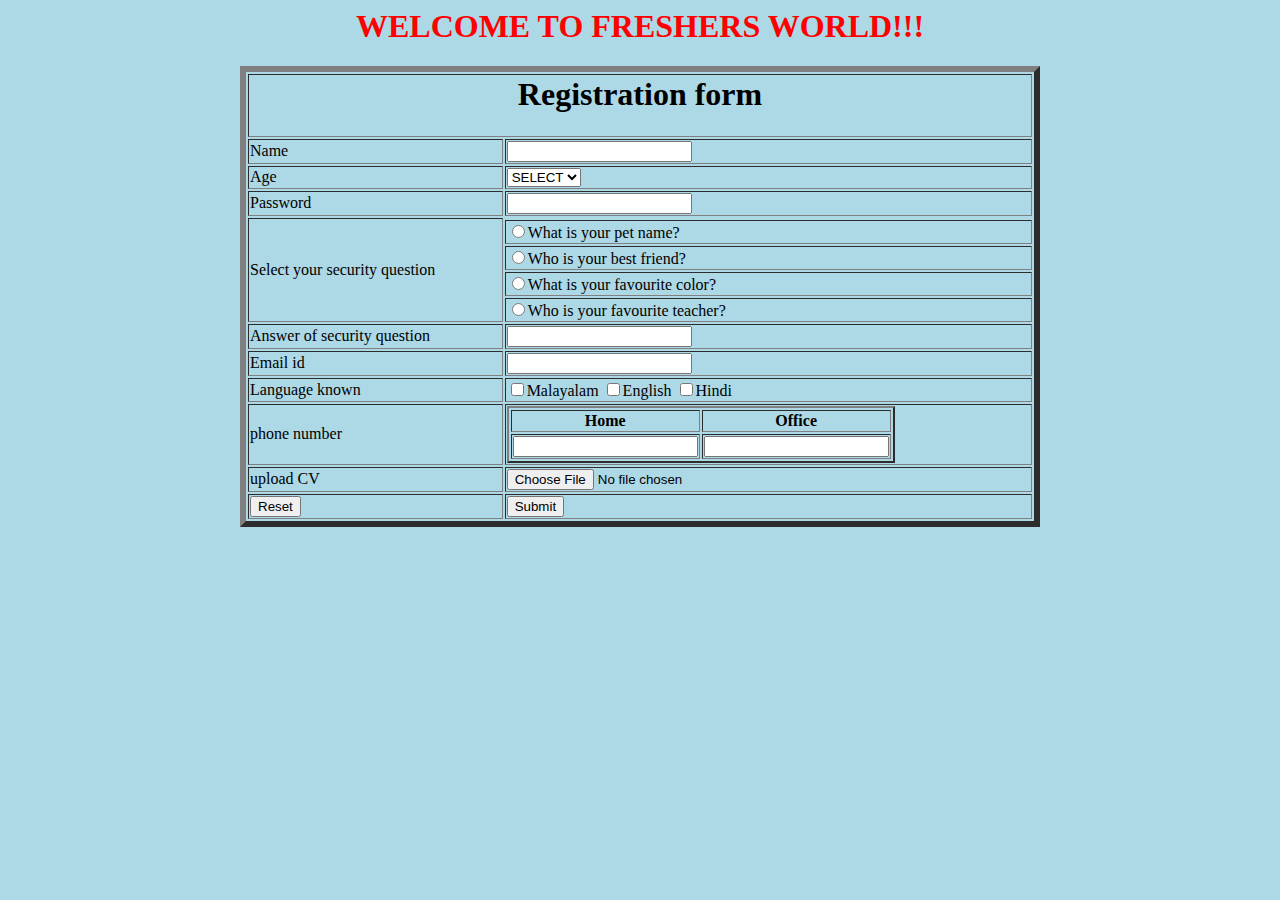
<file: exp4 Form/BAK-forms.html>
<html>
<head>
<title>Form</title>
</head>
<body bgcolor="lightblue">
<font color="red">
<h1 align="center">WELCOME TO FRESHERS WORLD!!!<h1></font>
<form>
<table border="6" align="center" width="800px">
<tr>
<th colspan="2">
<h1>Registration form</h1>
</th>
</tr>
<tr>
<td> Name</td>
<td>
<input type="text"/>
</td>
</tr>
<tr>
<td>
Age</td>
<td>
<select name="SELECT">
<option>SELECT</option>
<option><18</option>
<option>>18</option>
</select>
</td>
</tr>
<tr>
<td>Password</td>
<td>
<input type="password">
</td>
</tr>
<tr>
<td rowspan="5">
Select your security question
</td>
</tr>
<tr>
<td>
<input type="radio"/>What is your pet name?
</td>
</tr>
<tr>
<td>
<input type="radio"/>Who is your best friend?
</td>
</tr>
<tr>
<td>
<input type="radio"/>What is your favourite color?
</td>
</tr>
<tr>
<td>
<input type="radio"/>Who is your favourite teacher?
</td>
</tr>
<tr>
<td>
Answer of security question</td>
<td>
<input type="text"/>
</td>
</tr>
<tr>
<td>
Email id</td>
<td>
<input type="text"/>
</td>
</tr>
<tr>
<td>
Language known</td>
<td>
<input type="checkbox">Malayalam</input>
<input type="checkbox">English</input>
<input type="checkbox">Hindi</input>
</td>
</tr>
<tr>
<td rowsan="3">
phone number</td>
<td>
<table border="2">
<tr>
 <th> Home </th>
 <th> Office</th>
</tr>
<tr>
<td><input type="text"/></td>
<td><input type="text"/></td>
</tr>
</table>
</td>
</tr>
<tr>
<td>
upload CV
</td>
<td>
<input type="file"/>
</td>
</tr>
<tr>
<td>
<input type="Reset" align="center"/>
</td>
<td>
<input type="submit" align="centre"/>
</td>
</tr>
</form>
</body>
</html>
</file>
<file: LabCycle 2/exp5 Basic_CSS/style.css>
body{
  background:purple
}
h1,h3,li{
 color:red
}
#div1{
 background-color:yellow
}
img{
 height:600px;
 width:100%
}
.div3{
 padding:10px;
 margin-top: -10px;
 width:500px;
 height:250px;
 background-color:yellow
}
</file>
<file: exp1 Resume CSS/style.css>
body{
  background: #eaeae7
}

h1,h2,h3,h4,h5,p{
  color: #565f63
}

#details{
  background:#a3aeb1;
}

table {
    border-collapse: collapse;
    width: 100%;

  }

  
  th, td {
    text-align: left;
    padding: 10px;
    background-color:  #a3aeb1;
    -webkit-text-fill-color : #eaeae7
  }
  
  
  th {
    background-color: #565f63;
    color: white;
  }
  
  
  a:link, a:visited {
    background-color: #4c575c;
    color: white;
    padding: 10px 20px;
    text-align: center;
    text-decoration: none;
    display: inline-block;
  }
  
  a:hover, a:active {
    background-color: #c6d537;
  }

  ul {
    -webkit-text-fill-color: #565f63;
  }
</file>
<file: exp4 Form/style.css>
body
{
 background:#AAC4FF
}

h1
{
 color:#ff6464
}
</file>
